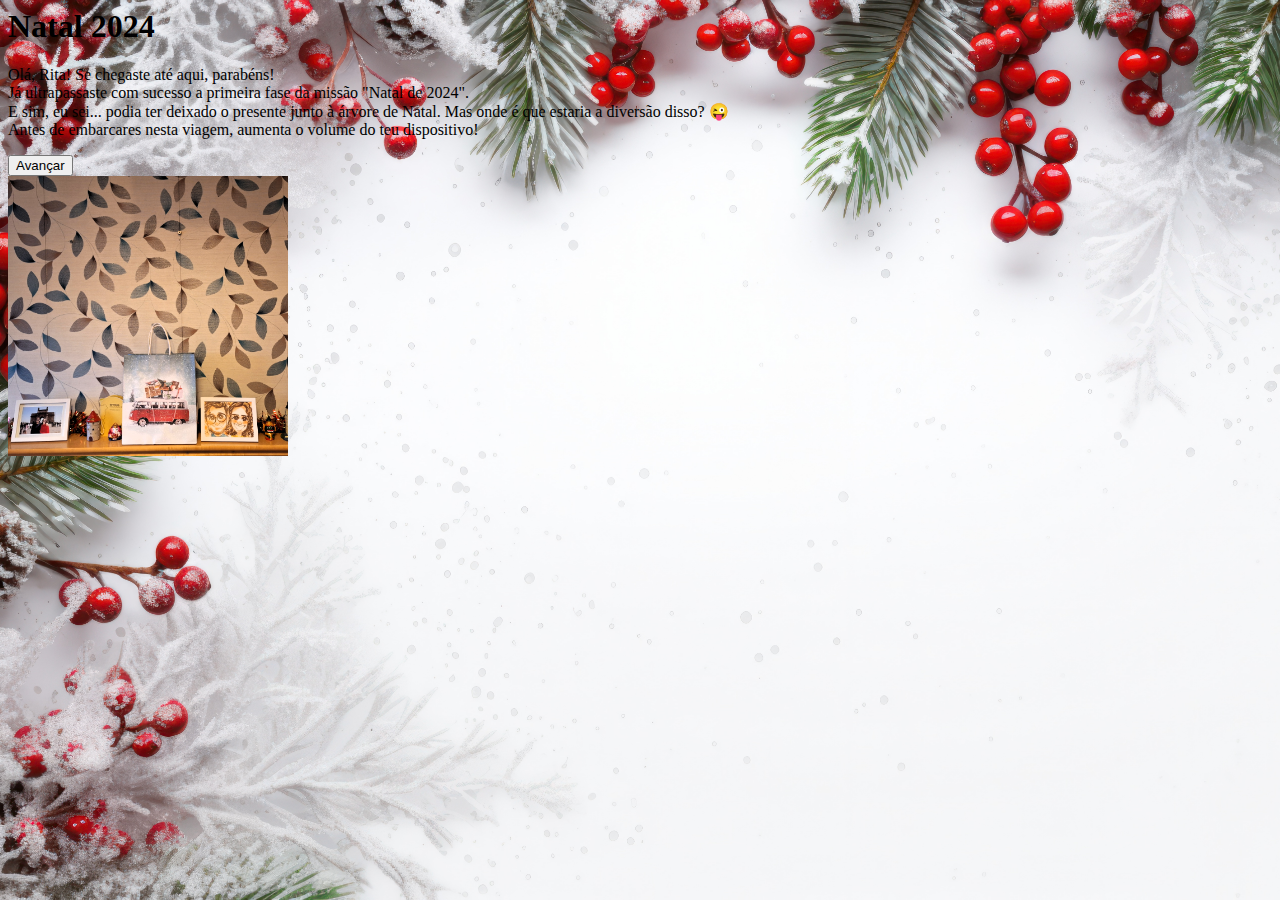
<file: index.html>
<html lang="en">
<head>
    <meta charset="UTF-8">
    <meta name="viewport" content="width=device-width, initial-scale=1.0">
    <title>Natal2024 - Presente Ana Rita</title>
    <link href="https://cdn.jsdelivr.net/npm/bootstrap@5.3.2/dist/css/bootstrap.min.css" rel="stylesheet" integrity="sha384-T3c6CoIi6uLrA9TneNEoa7RxnatzjcDSCmG1MXxSR1GAsXEV/Dwwykc2MPK8M2HN" crossorigin="anonymous">
    <link href="./style.css" rel="stylesheet">
</head>

<body>
    <div class="container col-xxl-8 px-4 pt-5">
    <div class="bg-light row p-4 pb-0 pe-lg-0 pt-lg-5 align-items-center rounded-3 border shadow-lg mb-2">
        <div class="col-lg-7 p-3 p-lg-5 pt-lg-3">
          <h1 class="display-8 fw-bold lh-1 text-body-emphasis">Natal 2024</h1>
          <p class="lead">Olá, Rita! Se chegaste até aqui, parabéns!<br>
          Já ultrapassaste com sucesso a primeira fase da missão "Natal de 2024".<br>
          E sim, eu sei... podia ter deixado o presente junto à árvore de Natal. Mas onde é que estaria a diversão disso? 😜<br>
          Antes de embarcares nesta viagem, aumenta o volume do teu dispositivo!</p>
          <div class="d-grid gap-2 d-md-flex justify-content-md-start mb-4 mb-lg-3">
            <button type="button" class="btn btn-primary btn-lg px-4 me-md-2 fw-bold" onclick="mudarPagina()">Avançar</button>
             <!-- <button type="button" class="btn btn-outline-secondary btn-lg px-4">Avançar</button>-->
          </div>
        </div>
        <div class="col-lg-4 offset-lg-1 p-0 overflow-hidden shadow-lg">
            <img class="rounded-lg-3 img-fluid max-width mb-2" src="./assets/capa.png" alt="280" width="280">
        </div>
      </div>
    </div>
</body>
<script src="https://cdn.jsdelivr.net/npm/bootstrap@5.3.2/dist/js/bootstrap.bundle.min.js" integrity="sha384-C6RzsynM9kWDrMNeT87bh95OGNyZPhcTNXj1NW7RuBCsyN/o0jlpcV8Qyq46cDfL" crossorigin="anonymous"></script>

<script>
  function mudarPagina() {
      window.location.href = 'sonhos.html';
  }
</script>
</html>
</file>
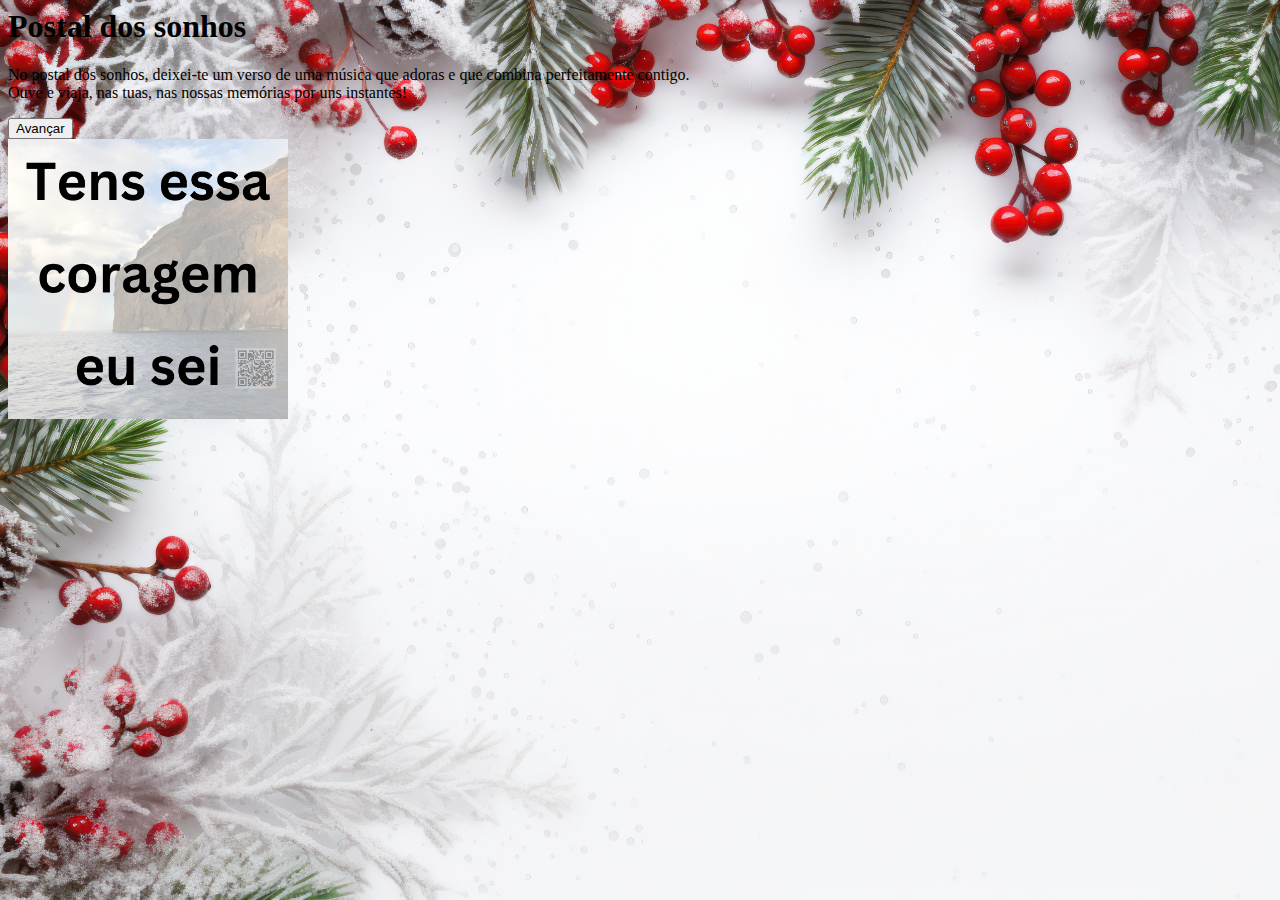
<file: sonhos.html>
<html lang="en">
<head>
    <meta charset="UTF-8">
    <meta name="viewport" content="width=device-width, initial-scale=1.0">
    <title>Natal2024 - Postal dos Sonhos</title>
    <link href="https://cdn.jsdelivr.net/npm/bootstrap@5.3.2/dist/css/bootstrap.min.css" rel="stylesheet" integrity="sha384-T3c6CoIi6uLrA9TneNEoa7RxnatzjcDSCmG1MXxSR1GAsXEV/Dwwykc2MPK8M2HN" crossorigin="anonymous">
    <!-- Bootstrap Icons -->
    <link href="https://cdn.jsdelivr.net/npm/bootstrap-icons/font/bootstrap-icons.css" rel="stylesheet">
    <link href="./style.css" rel="stylesheet">
</head>
<body>
    <div class="container col-xxl-8 px-4 pt-5">
        <div class="bg-light row p-4 pb-0 pe-lg-0 pt-lg-5 align-items-center rounded-3 border shadow-lg">
            <div class="col-lg-7 p-3 p-lg-5 pt-lg-3">
                <h1 class="display-8 fw-bold lh-1 text-body-emphasis">Postal dos sonhos</h1>
                <p class="lead">No postal dos sonhos, deixei-te um verso de uma música que adoras e que combina perfeitamente contigo.<br>
                Ouve e viaja, nas tuas, nas nossas memórias por uns instantes!</p>
                <div class="d-grid gap-2 d-md-flex justify-content-md-start mb-4 mb-lg-3">
                    <button type="button" class="btn btn-primary btn-lg px-4 me-md-2 fw-bold" onclick="mudarPagina()">Avançar</button>
                </div>
            </div>
            <div class="col-lg-4 offset-lg-1 p-0 overflow-hidden shadow-lg">
                <img class="rounded-lg-3 img-fluid max-width mb-2" src="./assets/viagem.png" alt="280" width="280">
            </div>
        </div>

        <div class="mt-4 text-center">
            <audio id="audio" autoplay loop>
                <source src="./assets/viagem.mp4" type="audio/mp4">
            </audio>
        </div>
    </div>
</body>
<script src="https://cdn.jsdelivr.net/npm/bootstrap@5.3.2/dist/js/bootstrap.bundle.min.js" integrity="sha384-C6RzsynM9kWDrMNeT87bh95OGNyZPhcTNXj1NW7RuBCsyN/o0jlpcV8Qyq46cDfL" crossorigin="anonymous"></script>
<script>
      function mudarPagina() {
      window.location.href = 'envelopemisterio.html';
  }
</script>
</script>
</html>
</file>
<file: style.css>
body {
    background-image: url('./assets/backgroundimage.jpg');
    background-size: cover; /* para cobrir todo o corpo */
    background-position: center; /* para centralizar a imagem de fundo */
    background-repeat: no-repeat; /* para evitar repetição da imagem */
}

video {
    width: 100%;
    max-width: 500px;
    max-height: 400px;
    height: auto;
}

@media (max-width: 768px) {
    video {
        max-width: 280px;
        max-height: 200px;
    }
}
</file>
